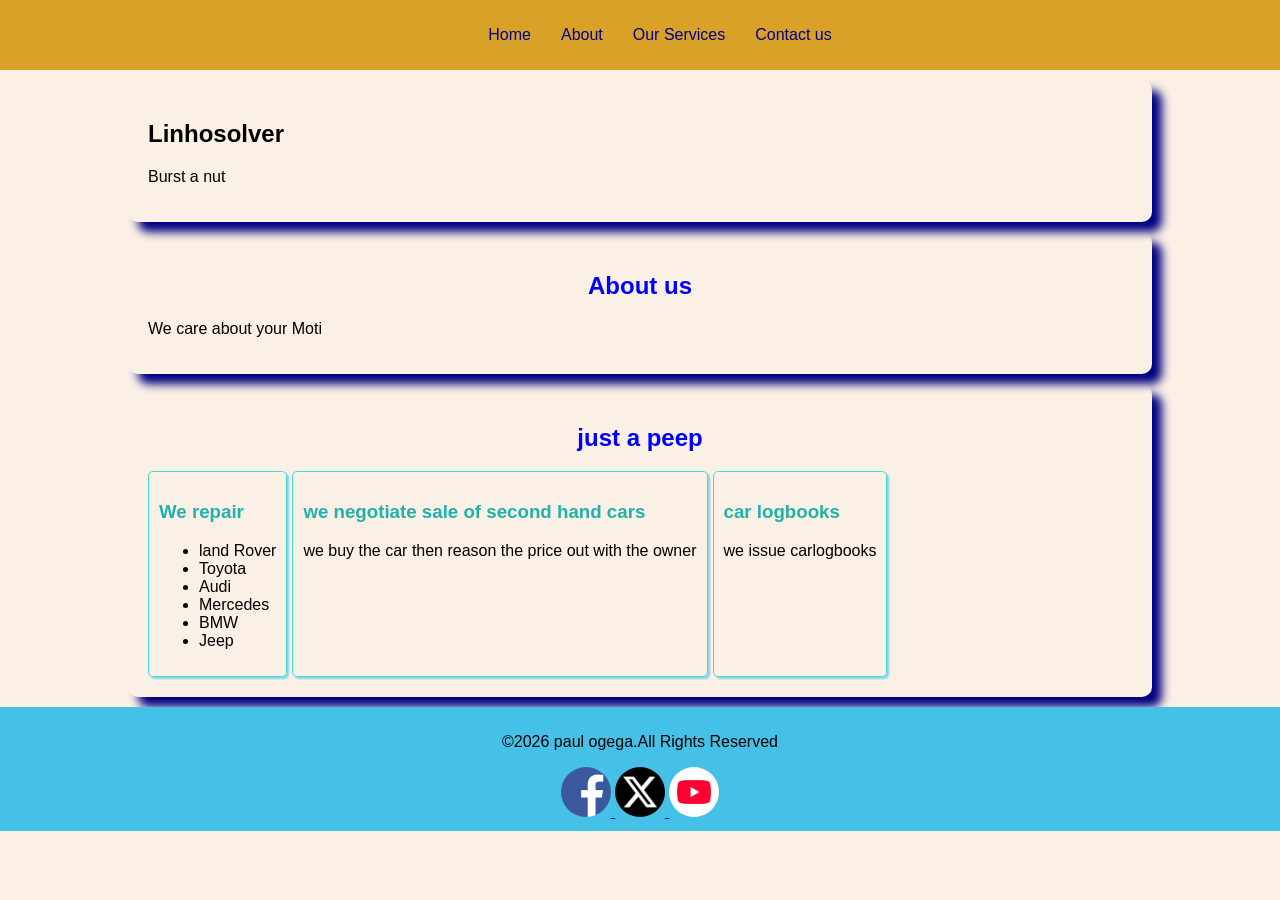
<file: Paulinho project/index.html>
<!DOCTYPE html>
<html lang="en">
<head>
    <meta charset="UTF-8">
    <meta name="viewport" content="width=device-width, initial-scale=1.0">
    <title>HOME</title>
    <link rel="stylesheet" href="style.css">
</head>
<body>
<header>
    <nav>
        <ul>
            <li> <a href="index.html">Home</a></li>
            <li><a href="about.html">About</a></li>
            <li><a href="services.html"> Our Services</a></li>
            <li><a href="contact.html">Contact us</a></li>
        </ul>
    </nav>
</header>
<main>
    <section id="l1"> 
<h1>Linhosolver</h1>
<p>Burst a nut</p>
</section>
<section>
    <h2> About us</h2>
    <p>We care about your Moti</p>
</section>
<section>
    <h2>just a peep</h2>
      <div id="container">
            <div class="proj">
                <h3>We repair</h3>
                <ul>
                    <li>land Rover</li>
                    <li>Toyota</li>
                   <li> Audi</li>
                   <li>Mercedes</li>
                   <li>BMW</li>
                   <li>Jeep</li>
                 </ul>
            </div>
        <div class="proj">
                <h3>we negotiate sale of second hand cars</h3>
                <p> we buy the car then reason the price out with the owner</p>
                </div>
                <div class="proj">
                    <h3>car logbooks</h3>
                    <p>we issue carlogbooks</p>
                 </div>
                 </div>
</section>
</main>
  <footer>
        <p> &copy;2026 paul ogega.All Rights Reserved</p>
        <a href="https://www.facebook.com/" target="_blank">
 <img src="static/facebook.png" width="50">
 </a>
 <a href="https://x.com/login" target="_blank">
    <img src="static/x logo.png" width="50">
</a>
<a href="https://www.youtube.com/@eMobilis" target="_blank">
    <img src="static/youtube.png" width="50">
    </footer>

</body>
</html>
</file>
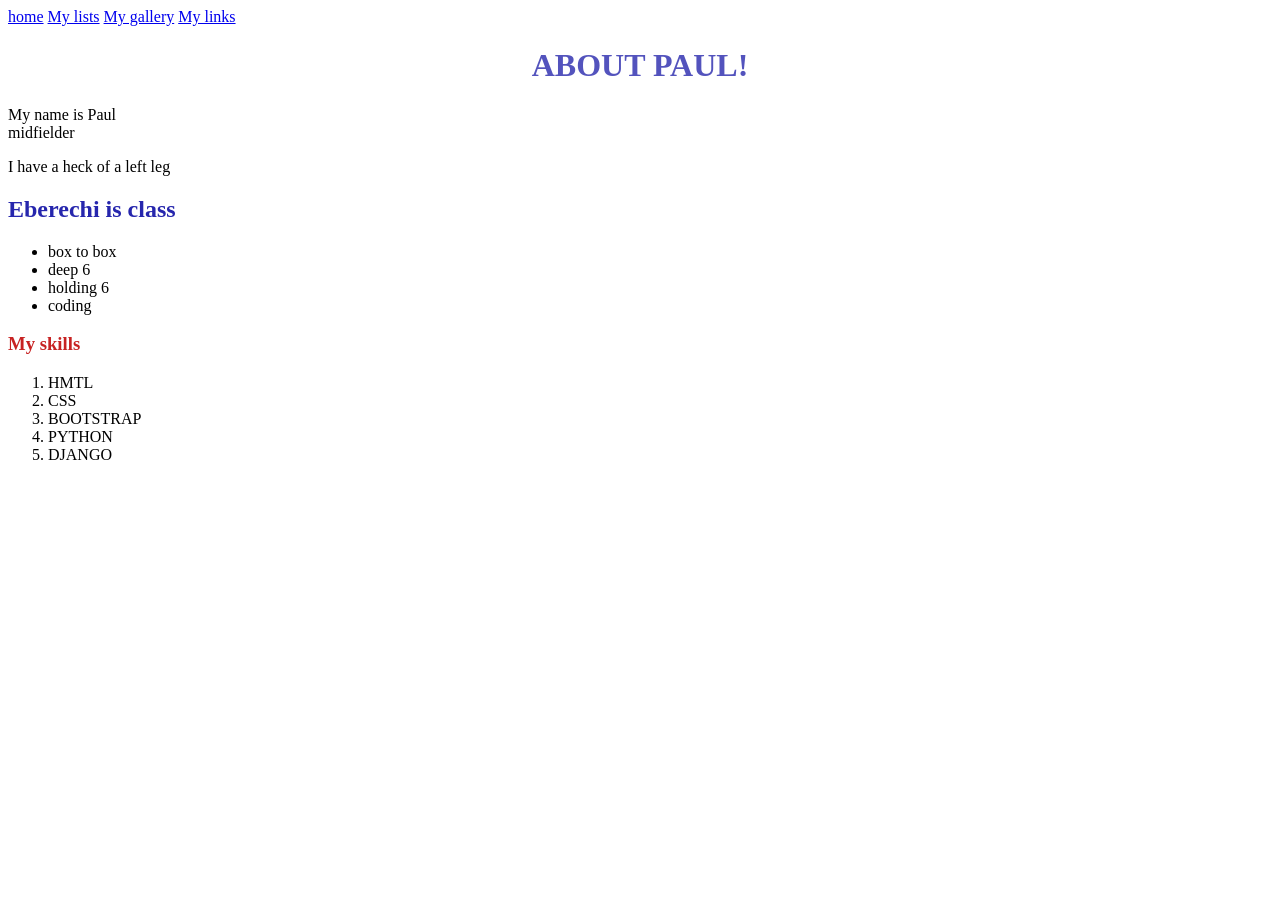
<file: basics.html>
<html>
    <head>
        <title>My first page!</title>
    </head>
    <body>
         <a href="basics.html">home</a>
    <a href="lists.html">My lists</a>
    <a href="images.html">My gallery</a>
    <a href="links.html">My links</a>
        <h1 style="color: rgb(83, 83, 189); text-align: center;">ABOUT PAUL!</h1>
         <p>My name is Paul <br> midfielder</p>
        <p>I have a heck of a left leg</p>
        <h2 style="color: rgb(38, 38, 173);">Eberechi is class</h2>
        
         <ul>
            <li> box to box</li>
            <li>deep 6</li>
            <li>holding 6</li>
            <li>coding</li>
         </ul>
         <h3 style="color: rgb(199, 34, 34);"> My skills</h3>
         <ol>
            <li>HMTL</li>
            <li>CSS</li>
            <li>BOOTSTRAP</li>
        <li>PYTHON</li>
        <li>DJANGO</li>    
        </ol>
        </body>
</html>
</file>
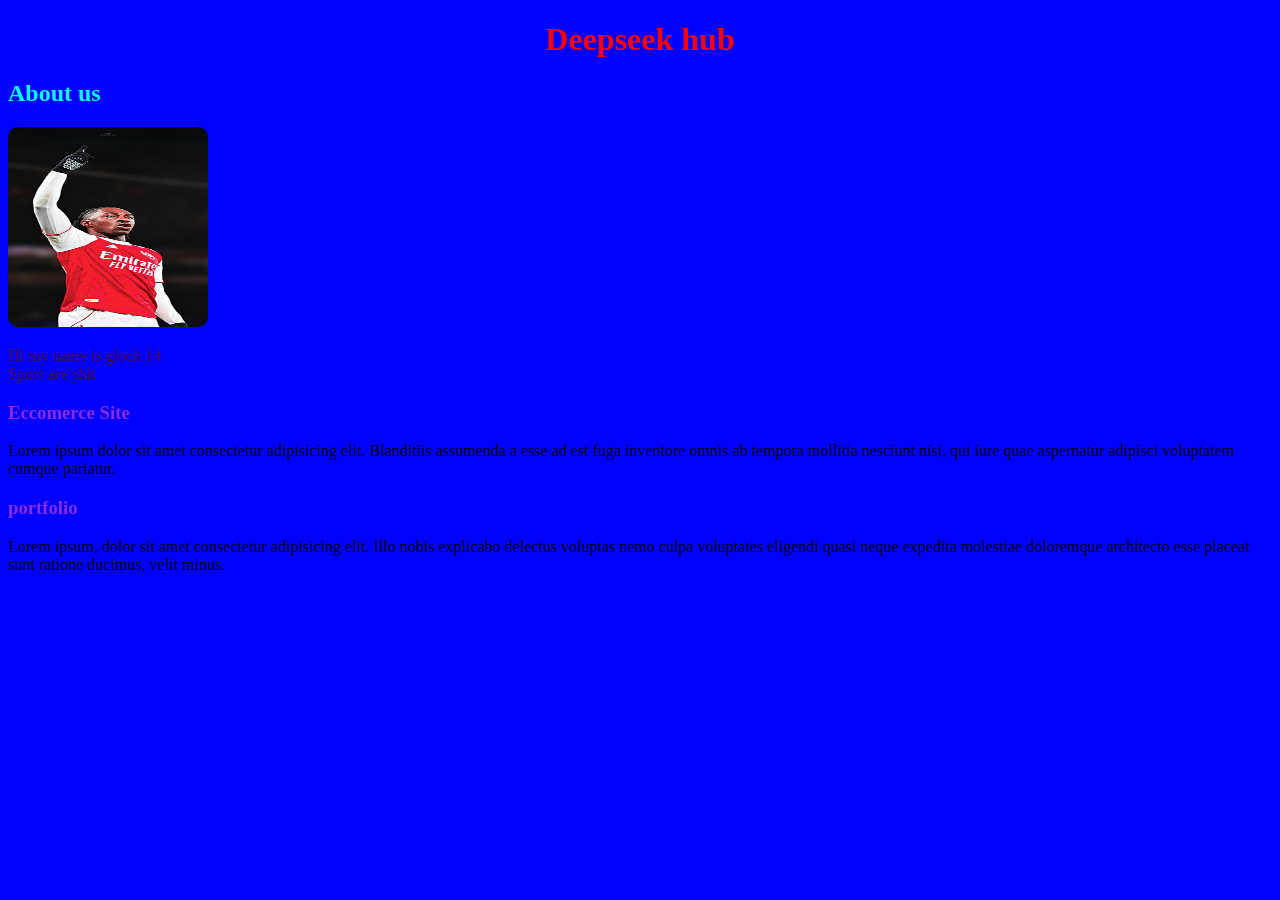
<file: classes and id.html>
<!DOCTYPE html>
<html lang="en">
<head>
    <meta charset="UTF-8">
    <meta name="viewport" content="width=device-width, initial-scale=1.0">
    <title>classes and id</title>
    <link rel="stylesheet" href="static/images/CSS/stylle.css">
</head>
<body>
    <h1>Deepseek hub</h1>
    <h2 id="id1">About us</h2>
    <img src="static/images/way to EZEY.jpg" alt="ebz" class="profile">
    <p id="id2">Hi my  name is glock 14 <br>
        Spurs are shit 
    </p>
    <h3 class="proj">Eccomerce Site</h3>
    <p>Lorem ipsum dolor sit amet consectetur adipisicing elit. Blanditiis assumenda a esse ad est fuga inventore omnis ab tempora mollitia nesciunt nisi, qui iure quae aspernatur adipisci voluptatem cumque pariatur.</p>
    <h3 class="proj">portfolio</h3>
    <p>Lorem ipsum, dolor sit amet consectetur adipisicing elit. Illo nobis explicabo delectus voluptas nemo culpa voluptates eligendi quasi neque expedita molestiae doloremque architecto esse placeat sunt ratione ducimus, velit minus.</p>
</body>
</html>
</file>
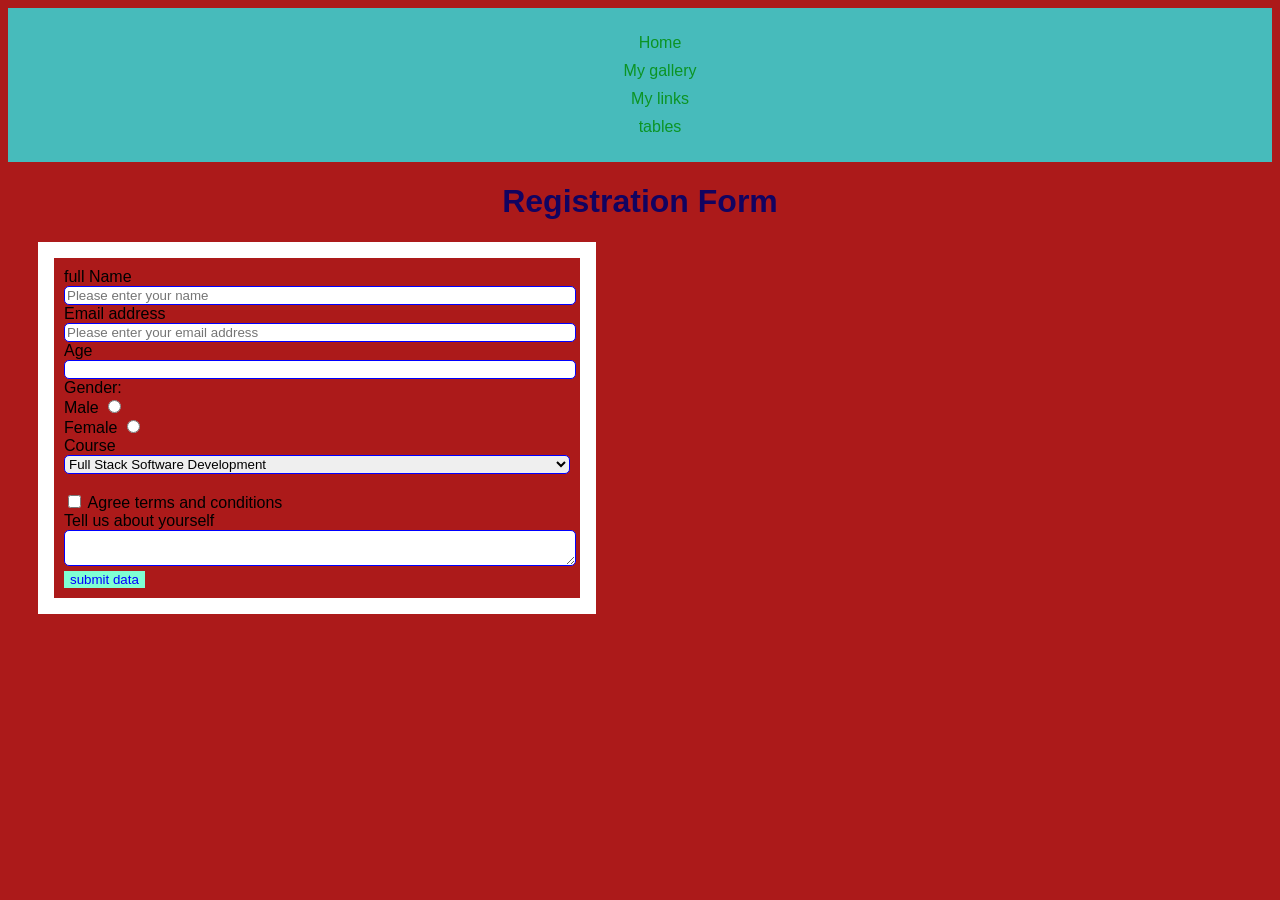
<file: forms.html>
<!DOCTYPE html>
<html lang="en">
<head>
    <meta charset="UTF-8">
    <meta name="viewport" content="width=device-width, initial-scale=1.0">
    <title>HTML FORMS</title>
    <link rel="stylesheet" href="static/images/CSS/style.css">
</head>
<body>
    <header>
        <ul>
            <li> <a href="basics.html">Home</a></li>
            <li> <a href="images.html">My gallery</a></li>
            <li> <a href="links.html">My links</a><li>
            <li> <a href="table.html">tables</a></li>
        </ul>
    </header>
    <h1 style="color: rgb(18, 3, 96);"> Registration Form</h1>
    <form>
        <label for="">full Name</label>
        <input type="text" id="FN" required placeholder="Please enter your name"><br>
        <label for="email">Email address</label>
        <input type="email" id="email" required placeholder="Please enter your email address"> <br>
        <label for="age">Age</label> <br>
        <input type="number" id="age"> <br>
        <label>Gender:</label> <br>
        <label for="Male">Male</label>
        <input type="radio" id="Male" name="Gender"> <br>
        <label for="Female">Female</label>
        <input type="radio" id="Female" name="Gender"> <br>
        <label for="">Course</label>
        <select name="" id="course">
            <option value="MIT">Full Stack Software Development</option>
            <option value="DATA">Data Science</option>
            <option value="CYBER">Cyber Security</option>
            <option value="AI">Artificial Intelligence</option>
        </select><br>
           <br><input type="Checkbox" id="terms">
            <label for="terms">Agree terms and conditions</label> <br>
        <label for="message">Tell us about yourself</label>
        <textarea name="" id="message"></textarea> <br>




        <button type="submit">submit data</button>
    </form>
</body>
</html>
</file>
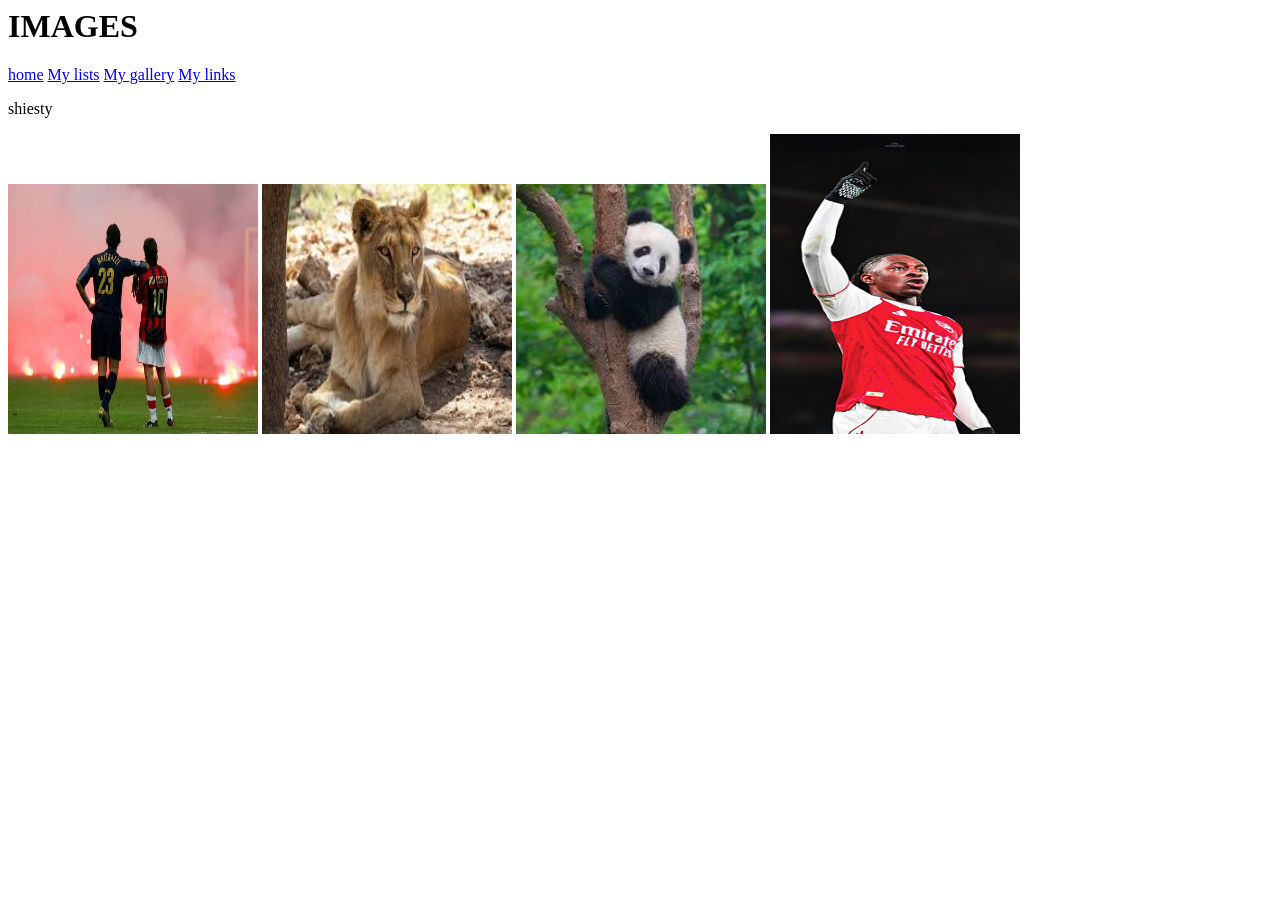
<file: images.html>
<html>
    <head>
        <title>
            My gallery
        </title>
    </head>
    <body>
    <h1>IMAGES</h1>
    <a href="basics.html">home</a>
    <a href="lists.html">My lists</a>
    <a href="images.html">My gallery</a>
    <a href="links.html">My links</a>
    <p>shiesty</p>
    <img src="static/images/gatuso.jpg" alt="materrrazi" width="250" height="250">
    <img src="static/images/lion.jpg" alt=" a lion" width="250" height="250">
    <img src="static/images/panda.jpg " alt=" a panda" width="250" height="250">
    <img src="static/images/way to EZEY.jpg" alt="ebbz" width="250" height="300">    
    </body>
</html>
</file>
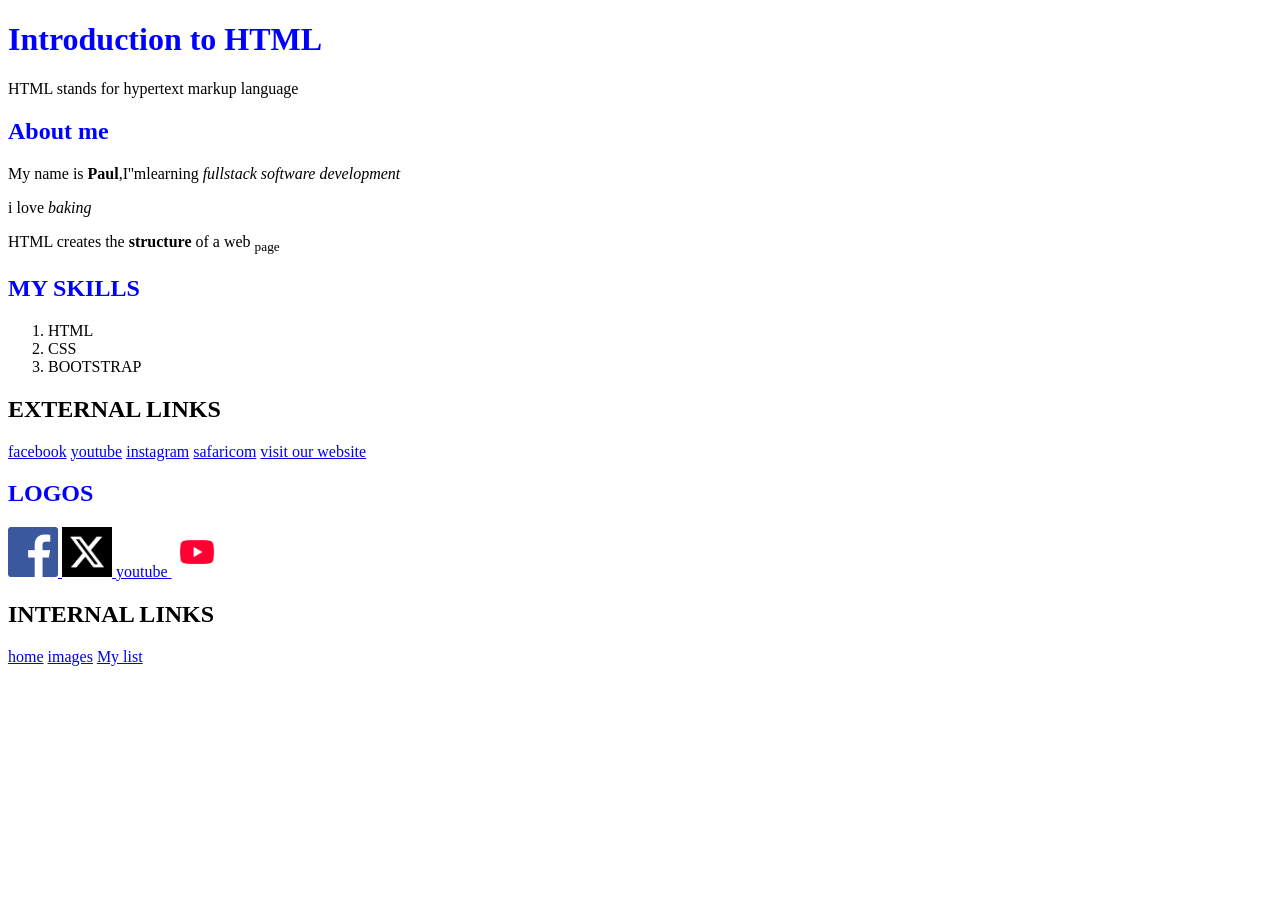
<file: links.html>
<!DOCTYPE html>
<html lang="en">
<head>
    <meta charset="UTF-8">
    <meta name="viewport" content="width=device-width, initial-scale=1.0">
    <title>HTML LINKS </title>
</head>
<body>
 <h1 style="color: blue;">Introduction to HTML</h1>
 <p>HTML stands for hypertext markup language</p>
 <h2 style="color: blue;">About me</h2>
 <p>My name is <b>Paul</b>,I''mlearning <i>fullstack software development</i></p>
 <p>i love <em>baking</em></p>
 <p>HTML creates the  <strong>structure</strong> of a web  <sub>page</sub></p>
 <h2 style="color: blue;">MY SKILLS</h2>
 <ol>
    <li>HTML</li>
    <li>CSS</li>
    <li>BOOTSTRAP</li>
 </ol>
 <h2>EXTERNAL LINKS</h2>
 <a href="https://www.facebook.com/" target="_blank">facebook</a> 
 <a href="https://www.youtube.com/" target="_blank">youtube</a>
 <a href="https://www.instagram.com/" target="_blank">instagram</a>
 <a href="https://www.safaricom.co.ke/" target="_blank">safaricom</a>
 <a href="https://emobilis.ac.ke/">visit our website</a>
 <h2 style="color: blue;">LOGOS</h2>
 <a href="https://www.facebook.com/" target="_blank">
 <img src="static/images/facebook.png" width="50">
 </a>
 <a href="https://x.com/login" target="_blank">
    <img src="static/images/x logo.png" width="50">
</a>
<a href="https://www.youtube.com/@eMobilis" target="_blank">youtube
    <img src="static/images/youtube.png" width="50">
</a>
<h2>INTERNAL LINKS</h2>
<a href="basics.html">home</a>
<a href="images.html">images</a>
<a href="lists.html">My list</a>
</body>
</html>
</file>
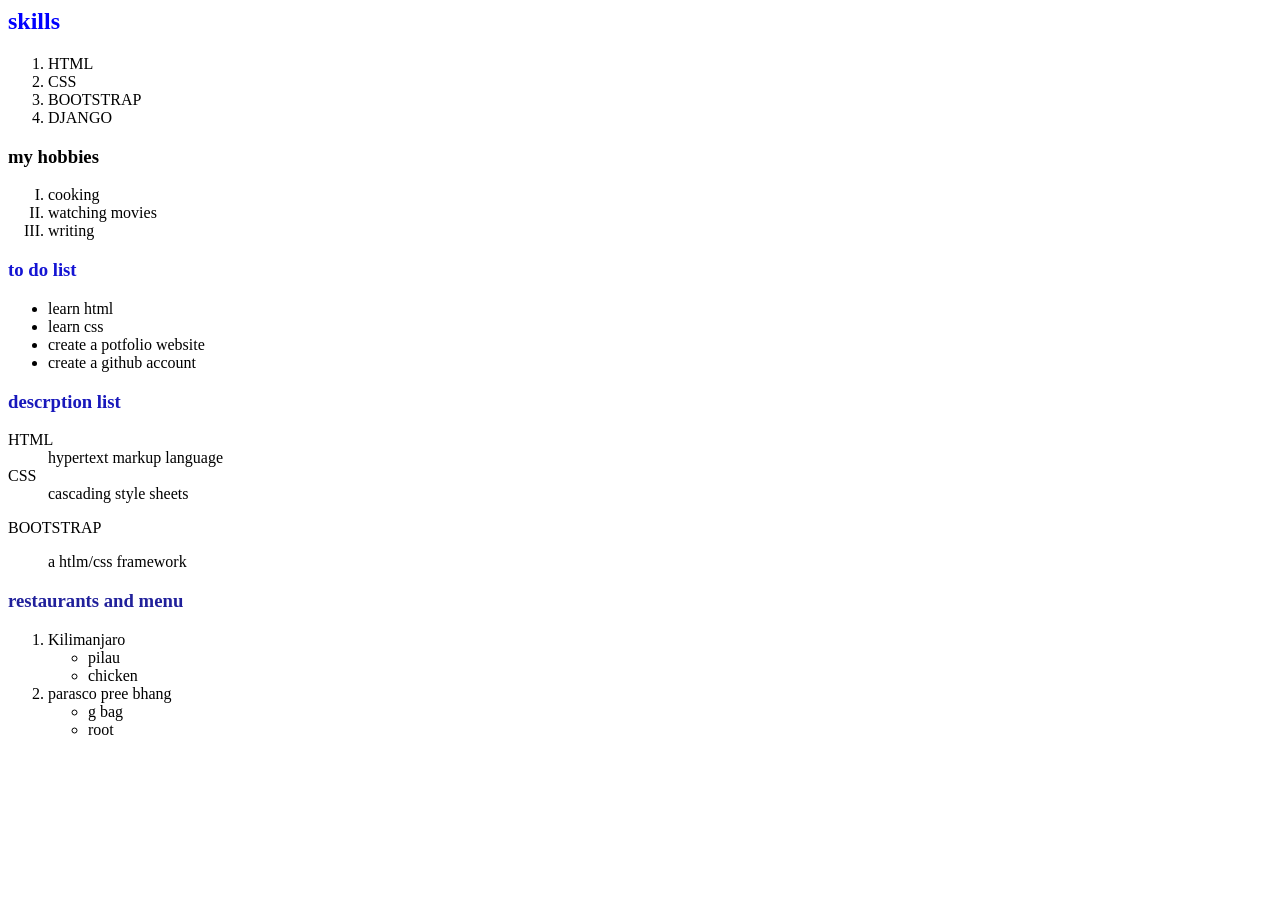
<file: lists.html>
<html>
    <head>
        <title>HTML LIST</title>
    </head>
    <body>
        <h2 style="color: blue;">skills</h2>
        <ol>
            <li>HTML</li>
            <li>CSS</li>
            <li>BOOTSTRAP</li>
            <li>DJANGO</li>
        </ol>
        <h3>my hobbies</h3>
        <ol type="I">
            <li>cooking</li>
                <li>watching movies</li>
<li>writing</li>
        </ol>
        <h3 style="color: rgb(20, 20, 211);">to do list</h3>
        <ul>
            <li>learn html</li>
            <li>learn css</li>
            <li>create a potfolio website</li>
            <li> create a github account</li>
        </ul>
        <h3 style="color: rgb(24, 24, 187);">descrption list</h3>
        <dl>
            <dt>HTML</dt>
            <dd>hypertext markup language</dd>
            <dt>CSS</dt>
            <dd>cascading style sheets</dd>
            <dl>BOOTSTRAP</dl>
            <dd>a htlm/css framework</dd>
        </dl>
        <h3 style="color: rgb(32, 32, 155);">restaurants and menu</h3>
        <ol>
            <li>Kilimanjaro</li>
            <ul>
                <li>pilau</li>
                <li>chicken</li>
            </ul>
            <li>parasco pree bhang</li>
            <ul>
                <li>g bag</li>
                <li>root</li>
            </ul>
        </ol>
    </body>
</html>
</file>
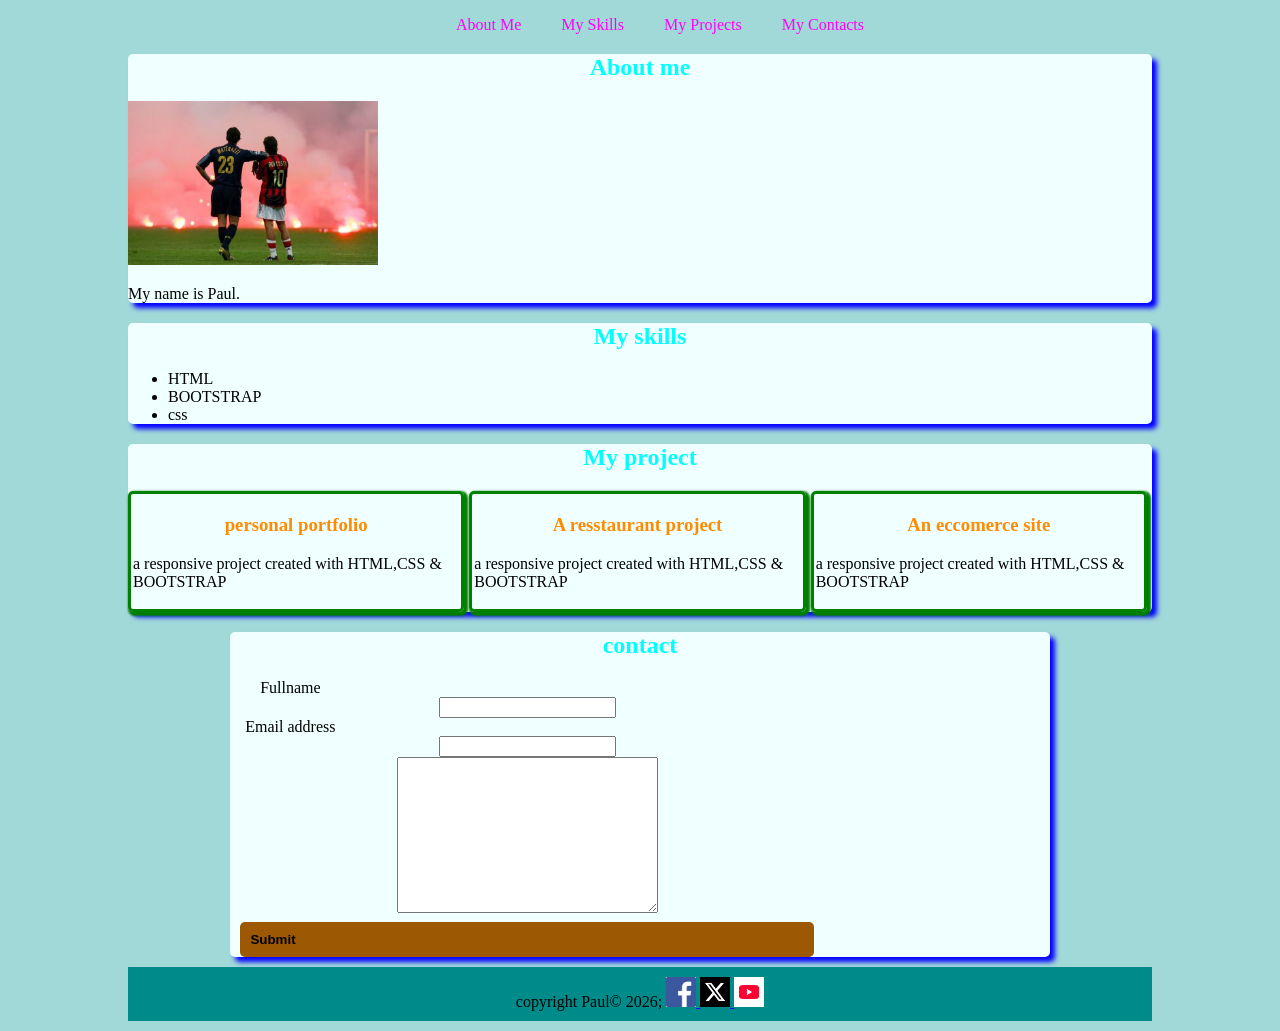
<file: semantic.html>
<!DOCTYPE html>
<html lang="en">
<head>
    <meta charset="UTF-8">
    <meta name="viewport" content="width=device-width, initial-scale=1.0">
    <title>Semantics</title>
    <link rel="stylesheet" href="external.css">
</head>
<body>
    <header>
        <nav>
            <ul>
                <li><a href="#about">About Me</a></li>
                <li><a href="#skills" >My Skills</a></li>
                <li><a href="#Projects" >My Projects</a></li>
                <li><a href="#contact me">My Contacts</a></li>
            </ul>
        </nav>
    </header>
    <main>
        <section id="about">
            <h2>About me</h2>
            <img src="static/images/gatuso.jpg" alt="" width="250">
            <p>My name is Paul.</p>
        </section>
        <section id="skills"> 
            <h2>My skills</h2>
            <ul>
                <li>HTML</li>
                <li>BOOTSTRAP</li>
                <li>css</li>
            </ul>
        </section>
        <section id="Projects">
            <h2>My project</h2>
            <div id="container">
            <div class="proj">
                <h3>personal portfolio</h3>
                <p>a responsive project created with HTML,CSS & BOOTSTRAP</p>
            </div>
        <div class="proj">
                <h3>A resstaurant project</h3>
                <p>a responsive project created with HTML,CSS & BOOTSTRAP</p>
                </div>
                <div class="proj">
                    <h3>An eccomerce site</h3>
                    <p>a responsive project created with HTML,CSS & BOOTSTRAP</p>
                 </div>
                 </div>
        </section>
        <main>
        <section id="contact" >
            <h2>contact</h2>
            <form>
                <label for="Fname">Fullname</label>
                <input type="text" id="Fname"><br>
                <label for="email">Email address</label>
                <input type="email" id="email"><br>
                <label for="message"message></label>
                <textarea id="message"  cols="30" rows="10"></textarea><br>
                <button type="submit">Submit</button>
            </form>
        </section>
    </main>
    <footer>copyright Paul&copy 2026;
        <a href="https://www.facebook.com/" target="_blank">
 <img src="static/images/facebook.png" width="30">
 </a>
 <a href="https://x.com/login" target="_blank">
    <img src="static/images/x logo.png" width="30">
</a>
<a href="https://www.youtube.com/@eMobilis" target="_blank">
    <img src="static/images/youtube.png" width="30">
</a>
    </footer>
</body>
</html>
</file>
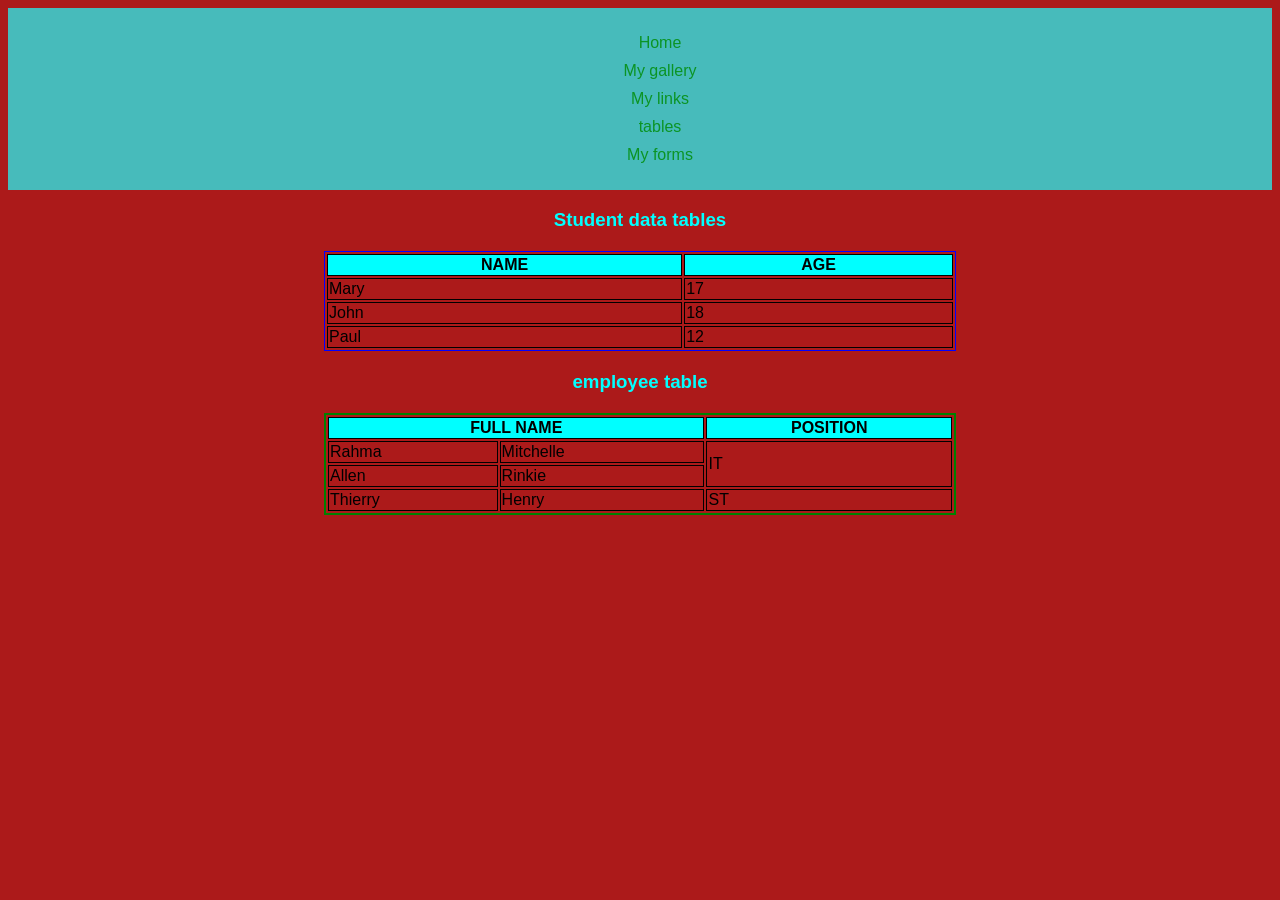
<file: table.html>
<!DOCTYPE html>
<html lang="en">
<head>
    <meta charset="UTF-8">
    <meta name="viewport" content="width=device-width, initial-scale=1.0">
    <title>HTML TABLES</title>
    <link rel="stylesheet" href="static/images/CSS/style.css">
</head>
<body>
    <header>
        <ul>
            <li> <a href="basics.html">Home</a></li>
            <li> <a href="images.html">My gallery</a></li>
            <li> <a href="links.html">My links</a><li>
            <li> <a href="table.html">tables</a></li>
            <li> <a href="forms.html"> My forms</a></li>
        </ul>
    </header>
  <h3>Student data tables</h3>
  <table id="student">
    <tr>
        <th>NAME</th>
        <th>AGE</th>
    </tr>
    <!-- second row -->
     <tr>
        <td>Mary</td>
        <td>17</td>
     </tr>
     <!-- third row -->
      <tr>
        <td>John</td>
        <td>18</td>
      </tr>
      <!-- fourth row -->
       <tr>
        <td>Paul</td>
        <td>12</td>
       </tr>
  </table>  
  <h3>employee table</h3>
  <table border="1">
    <tr>
    <th colspan="2">FULL NAME</th>
    
    <th>POSITION</th>
    </tr>
    <tr>
        <td>Rahma</td>
        <td>Mitchelle</td>
        <td rowspan="2">IT</td>
    </tr>
    <!-- second row -->
     <tr>
        <td>Allen</td>
        <td>Rinkie</td>
     </tr>
     <tr>
        <td>Thierry</td>
        <td>Henry</td>
        <td>ST</td>
     </tr>
  </table>
</body>
</html>
</file>
<file: Paulinho project/style.css>
body{
    margin: 0;
    font-family:Verdana, Geneva, Tahoma, sans-serif;
    background-color: linen;
}
header{
    background-color: rgb(217, 161, 40);
    padding: 10px;
    text-align: center;
}
nav ul{
    list-style-type: none;
    display: flex;
    justify-content: center;
    gap: 20px;
}
nav ul a{
    text-decoration: none;
    color: navy;
    border-radius: 5px;
    padding: 5px;
}
nav ul a:hover{
    background-color: aqua;
    color: red;
}
main{
    max-width: 80%;
    margin: 10px auto;
}
section{
    /* border: 2px solid navy; */
    padding: 20px;
    margin: 10px 0px;
    box-shadow: 10px 10px 10px navy;
    border-radius: 10px;
}
h2{
    color: blue;
    text-align: center;
}
h3{
    color: lightseagreen;
}
.profile{
    border-radius: 70px;
}

#container{
    display: flex;
}
.proj{
    border: 1px solid turquoise ;
    padding: 10px;
    border-radius: 5px;
    box-shadow: 2px 2px 2px skyblue;
    margin-right: 5px;
}
body{
    background-image: url(static/Roddy\ Ricch\ -\ The\ Box\ [Official\ Music\ Video]\ -\ Roddy\ Ricch.mp3);
    background-size: cover;
    background-position: center;
    background-repeat: no-repeat;
    min-height: 60vh;

}
footer{
    background-color: rgb(69, 193, 231);
    padding: 10px;
    text-align: center;
 }
 footer a img{
    border-radius: 25px;
 }
</file>
<file: static/images/CSS/stylle.css>
body{
    background-color: blue;
}
h1{
    color: red;
    text-align: center;
}
h2{
    color: rgb(0, 0, 0);
}
#id1{
    color: aqua;
}
#id2{
    color: rgb(79, 4, 53);
}
.profile{
    border-radius: 10px;
    width: 200px;
    height: 200px;

}
.proj{
    color: blueviolet;
}
</file>
<file: static/images/CSS/style.css>
body{
    background-color: rgb(172, 26, 26);
    font-family: 'Franklin Gothic Medium', 'Arial Narrow', Arial, sans-serif;
}
header{
background-color: rgb(71, 187, 187);
margin: 0;
padding: 10px;
}
ul{
    list-style-type: none;
    text-align: center;
}
ul li{
    list-style-type: none;
    margin: 10px;
}
ul li a{
    text-decoration: none;
    color: rgb(11, 148, 36);
    text-align: justify;
}
ul li a:hover{
    background-color: rgb(217, 215, 208);
    color: blue;
    border-radius:  5px;
}
h1{
    color: rgb(242, 241, 240);
    text-align: center;
}
form{
    width: 40%;
    margin: 10px 30px;
    background-color: 2E0A03;
    padding: 10px;
    border: 2px  solid purple;
    border: 1pc solid white;
}
label{
    /* display: block; */
}
input, textarea, select{
    border: 1px solid blue;
    width: 100%;
    border-radius: 5px;
}
input[type="radio"],input[type="checkbox"]{
    width: auto;
}
button{
    background-color: aquamarine;
    width: auto;
    border: 2px;
    color: blue;
}
h3{
    color: aqua;
    text-align: center;
}
table{
    width: 50%;
    margin: 20px auto;
    border: 2px solid green;
}
#student{
    border: 1px solid blue;
}
th,td{
    border:1px solid black;
    text-align: left;
} th{
    background-color: aqua;
    text-align: center;
}
</file>
<file: external.css>
body{
    margin: 0;
    font-family: cursive;
    background-color: rgb(161, 216, 216);
}
header{
    background-color
    padding: 10px;
    text-align: center;
}
nav ul{
    list-style-type: none ;
    display: flex;
    justify-content: center;
    gap: 20px;
}
nav ul a{
    text-decoration: none;
    color: blue;
    padding: 10px;
    justify-content: center;
}
nav ul a{
    color: magenta;
}
main{
    max-width: 80%;
    margin:10px auto;
}
section{
    /* border:1px solid blue */
    margin: 10px 0px;
    box-shadow: 5px 5px 5px blue;
    border-radius: 5px;
    background-color: azure;
}
    
h2{
    color: aqua;
    text-align: center;
}
h3{
    color: darkorange;
    text-align: center;
}
.profile{
    width: 200px;
    border-radius: 50%;
}
#container{
    display: flex;
}
.proj{
    border: 3px solid green;
padding: 2px;
margin-right: 5px; border-radius: 5px;
 box-shadow: 2px 2px 2px 2px green;

}
form{
    margin: 10px;
    width: 70%;
    text-align: center;
    
} 
form label{
    display: block;
    width: 100px;
    border-radius: 5px;
    text-align: center;
}
button{
    background-color: rgb(157, 88, 3);
    width: 100%;
    border: none;
    border-radius: 5px;
    font-weight: bold;
    padding: 10px;
    margin-top: 5px;
    text-align: justify;
}
footer{
    background-color: darkcyan;
    padding: 10px;
    text-align: center;
}
</file>
